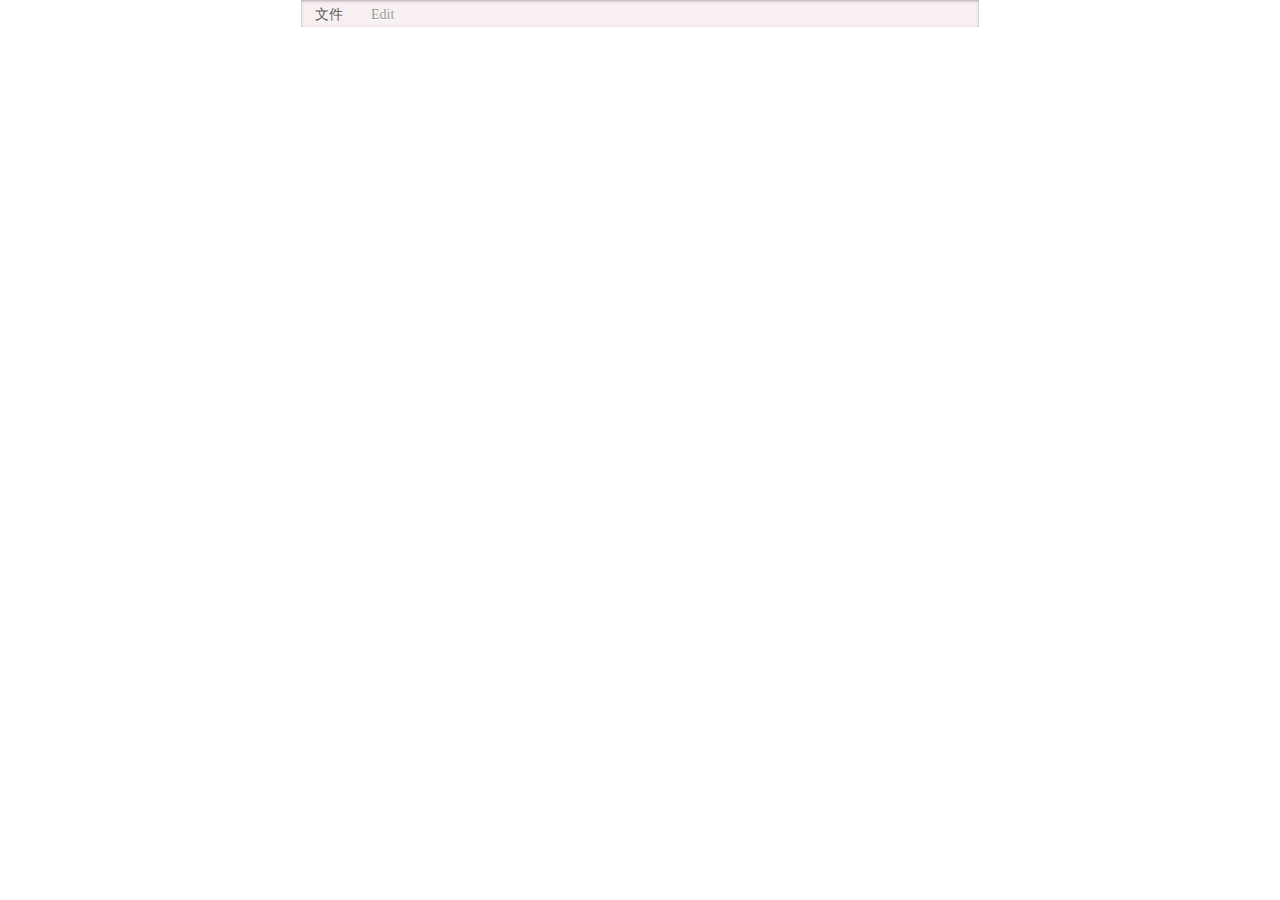
<file: iframe.html>
<!DOCTYPE html>
<html>
<head>
  <meta charset="utf-8">
  <link href="stylesheets/iframe.css" media="all" rel="stylesheet" type="text/css" />

  <script src="javascripts/iframe.js" type="text/javascript"></script>
</head>
<body style="margin: 0">
  <div class="inserted-menu"><a class="menu-item focused">文件</a><a class="menu-item">Edit</a></div>
</body>
</html>
</file>
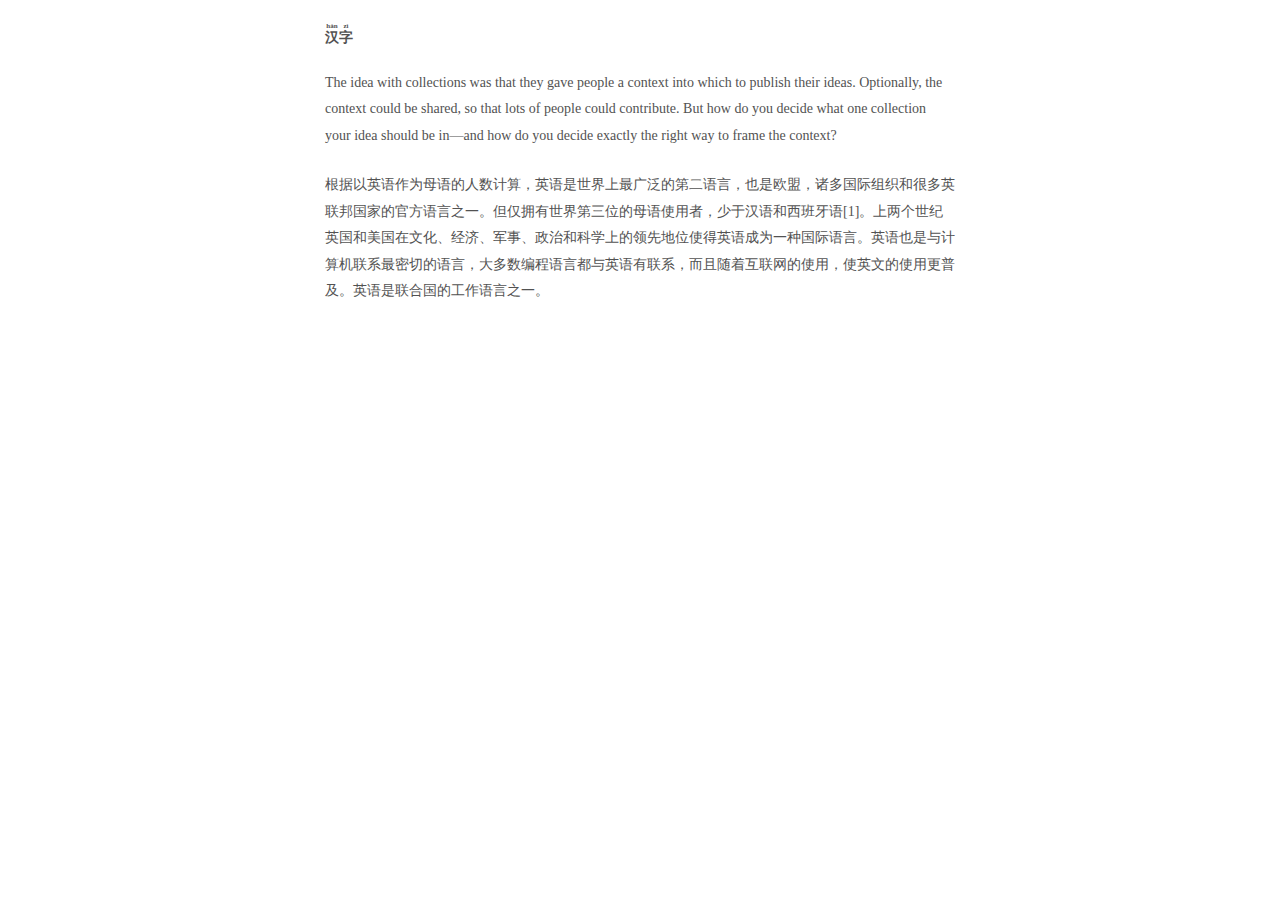
<file: stripe_content.html>
<!DOCTYPE html>
<html>
<head>
  <meta charset="utf-8">
  <link href="stylesheets/iframe.css" media="all" rel="stylesheet" type="text/css" />
</head>
<body style="margin: 0">
  <div class="inserted-content"><h1><ruby>汉<rt>hàn</rt>字<rt>zì</rt></ruby></h1><p>The idea with collections was that they gave people a context into which to publish their ideas. Optionally, the context could be shared, so that lots of people could contribute. But how do you decide what one collection your idea should be in—and how do you decide exactly the right way to frame the context?</p><p>根据以英语作为母语的人数计算，英语是世界上最广泛的第二语言，也是欧盟，诸多国际组织和很多英联邦国家的官方语言之一。但仅拥有世界第三位的母语使用者，少于汉语和西班牙语[1]。上两个世纪英国和美国在文化、经济、军事、政治和科学上的领先地位使得英语成为一种国际语言。英语也是与计算机联系最密切的语言，大多数编程语言都与英语有联系，而且随着互联网的使用，使英文的使用更普及。英语是联合国的工作语言之一。</p></div>
</body>
</html>
</file>
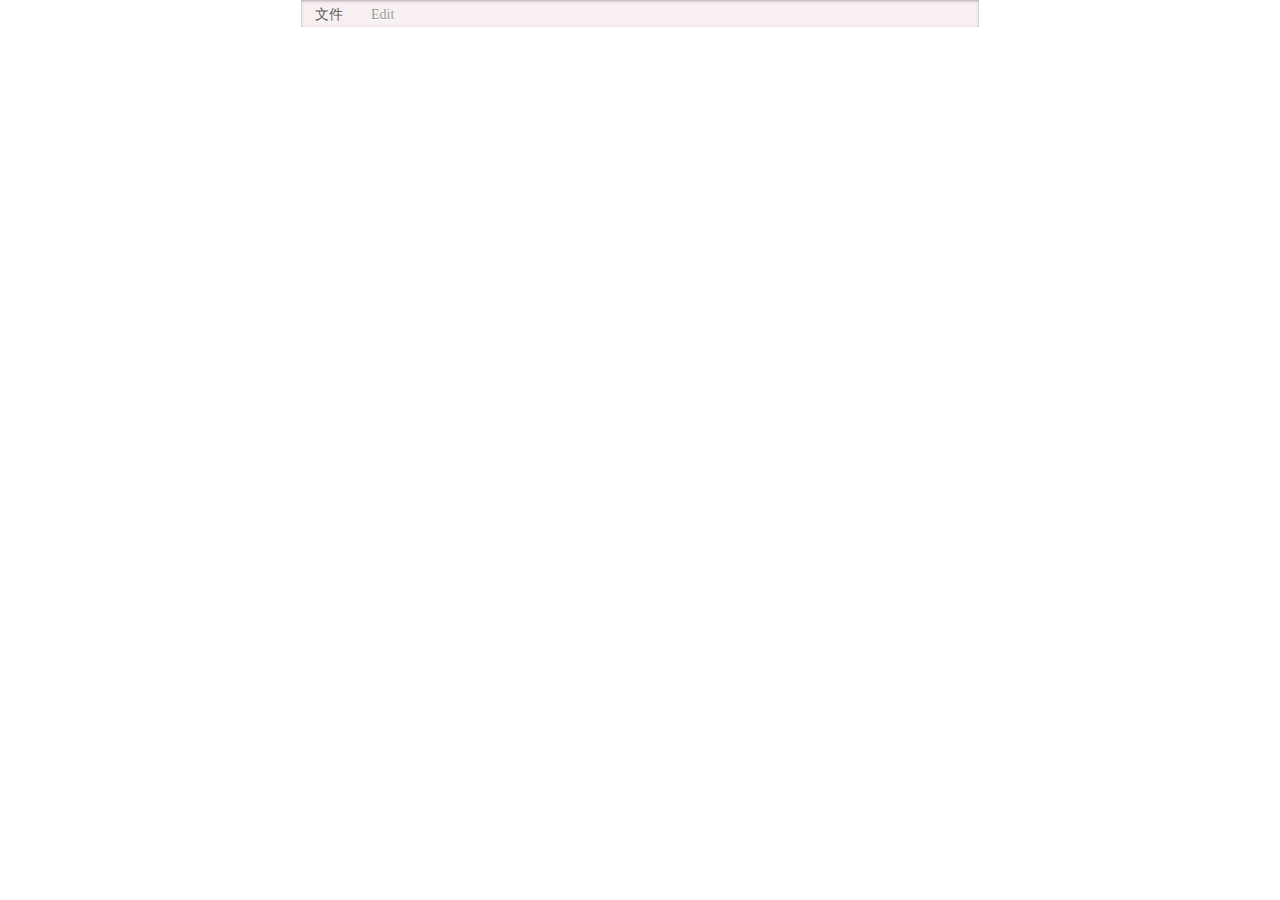
<file: stripe_menu.html>
<!DOCTYPE html>
<html>
<head>
  <meta charset="utf-8">
  <link href="stylesheets/iframe.css" media="all" rel="stylesheet" type="text/css" />
</head>
<body style="margin: 0">
  <div class="inserted-menu"><a class="menu-item focused">文件</a><a class="menu-item">Edit</a></div>
</body>
</html>
</file>
<file: stylesheets/iframe.css>
a {
  text-decoration: none;
  color: #A00000;
}

a:hover{
  text-decoration: underline;
}

h1 {
  margin: 0;
  padding-top: 1em;
}

p {
  margin: 0;
  line-height: 1.9em;
  margin-top: 1.6em;
}

::selection {
  background: rgba(0, 0, 0, 0.1); /* Safari */
}

::-moz-selection {
  background: rgba(0, 0, 0, 0.1); /* Firefox */
}

.inserted-content {
  font-family: Georgia, "STHeiti", "Microsoft YaHei", "Times New Roman", Times, serif;
  font-size: 14px;
  color: #525252;

  width: 630px;
  margin: 0 auto;
  padding: 1.6em;
}

.inserted-content h1 {
  font-size: inherit;
  padding-top: 0;
}

.inserted-menu {
  width: 678px;
  margin: 0 auto;

  background-color: #F8F0F0;
  text-align: left;

  -moz-box-shadow:    inset 0 1px 3px rgba(0, 0, 0, 0.3);
  -webkit-box-shadow: inset 0 1px 3px rgba(0, 0, 0, 0.3);
  box-shadow:         inset 0 1px 3px rgba(0, 0, 0, 0.3);

  color: #000;
  line-height: 160%;
}

.menu-item {
  font-family: "Lucida Grande", "STHeiti", "Microsoft YaHei";
  font-size: 14px;
  color: #999;

  vertical-align: middle;

  margin: 0 1em;

  display: inline-block;
  text-align: center;

  text-shadow: 0 1px 0 white;

  cursor: pointer;
}

.menu-item:first-child{
  margin-left: 1em;
}

.menu-item:last-child{
  margin-right: 1em;
}

.focused {
  /*color: #FFF;*/
  color: #555;
  /*background-color: #B84747;*/
  /*text-shadow: 0 1px 0 rgba(0, 0, 0, 0.8);*/
}
</file>
